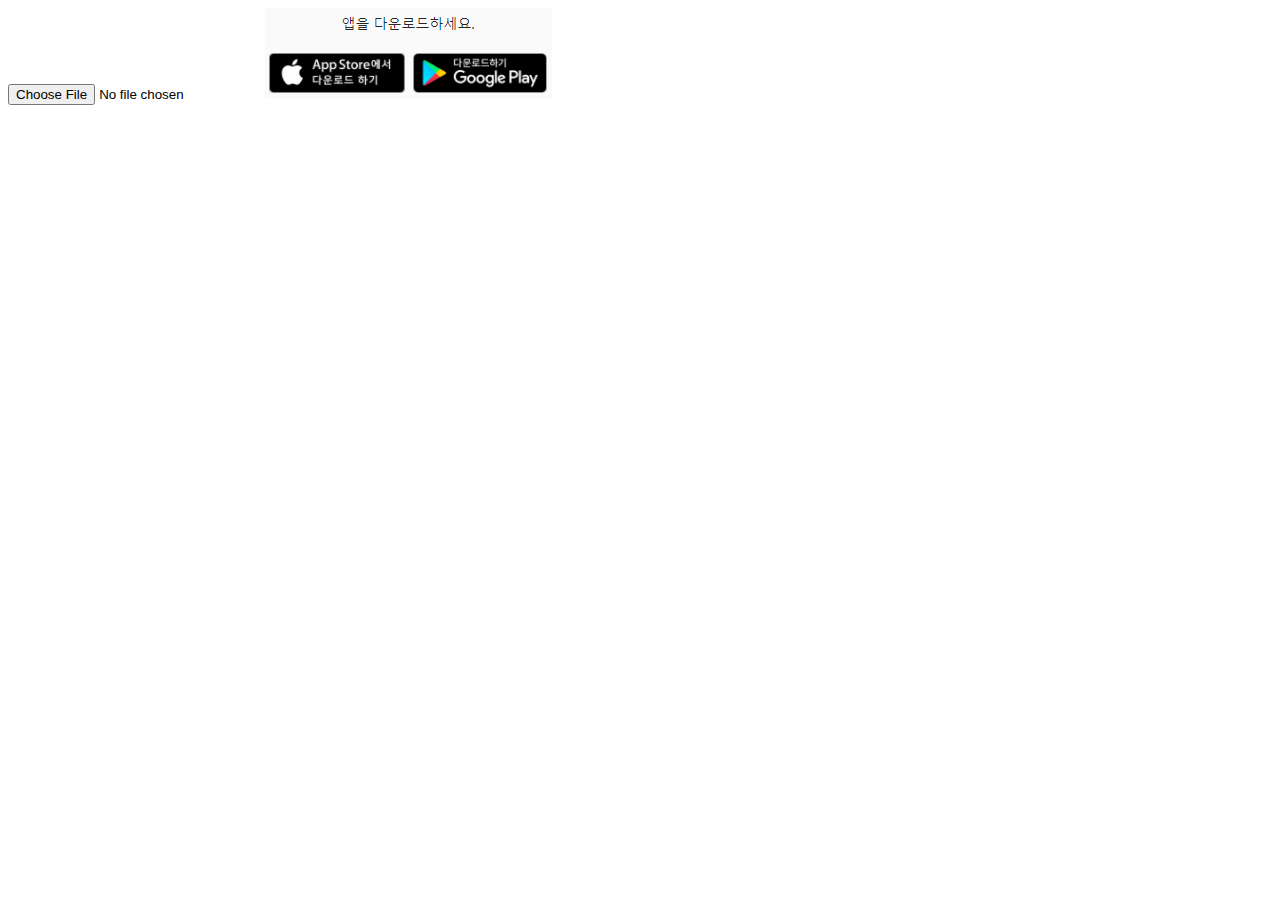
<file: app/static/file.html>
<!DOCTYPE html>
<html lang="en">

<head>
    <meta charset="UTF-8">
    <meta http-equiv="X-UA-Compatible" content="IE=edge">
    <meta name="viewport" content="width=device-width, initial-scale=1.0">
    <title>Document</title>
</head>

<body>
    <input type="file">
    <img src="images/download.png">
</body>

</html>
</file>
